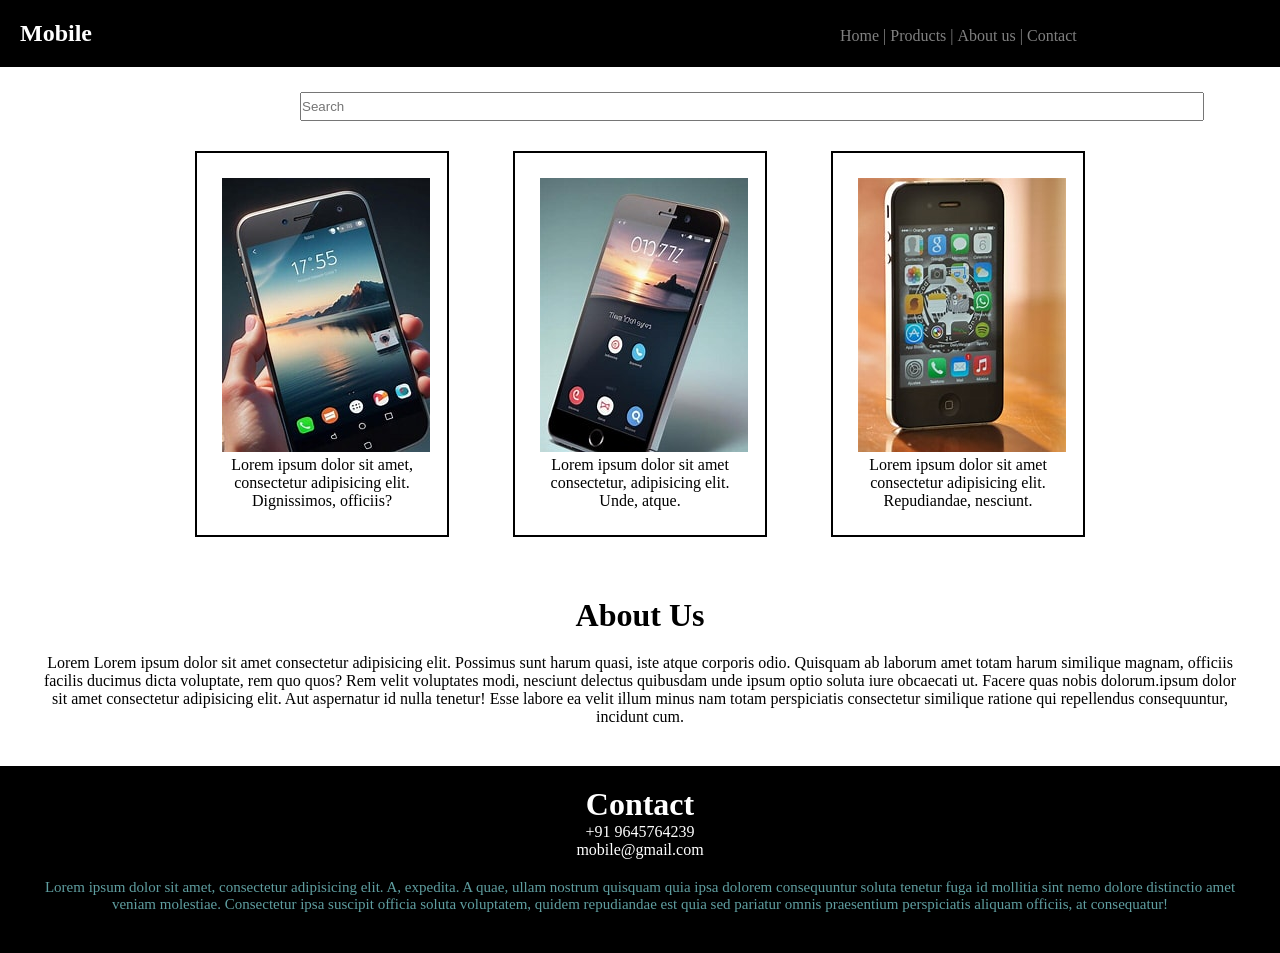
<file: index.html>
<!DOCTYPE html>
<html>
<head>
  <title>Mobile</title>
  <link rel="stylesheet" href="style.css">
</head>
<body>
  <div class="Header">
   <nav>
    <h1>Mobile</h1>
    <ul>
      <li>Home |</li>
      <li>Products |</li>
      <li>About us |</li>
      <li>Contact</li>
    </ul>
   </nav>
  </div>
  <div class="searchbar">
    <input placeholder="Search">
   
  </div>
  <div class="product">
    <div class="box">
    <img src="asserts/mobile.1.jpg" alt="no image found">
    <p>Lorem ipsum dolor sit amet, consectetur adipisicing elit. Dignissimos, officiis?</p>
   
  </div>
  <div class="box">
    <img src="asserts/mobile.2.jpg" alt="no image found">
    <p>Lorem ipsum dolor sit amet consectetur, adipisicing elit. Unde, atque.</p>
  </div>
  <div class="box">
    <img src="asserts/mobile.3.jpg" alt="no image found">
    <p>Lorem ipsum dolor sit amet consectetur adipisicing elit. Repudiandae, nesciunt.</p>
  </div>
  </div>
  <div class="about"> 
    <h1>About Us</h1>
  <p style="margin: 20px;">Lorem Lorem ipsum dolor sit amet consectetur adipisicing elit. Possimus sunt harum quasi, iste atque corporis odio. Quisquam ab laborum amet totam harum similique magnam, officiis facilis ducimus dicta voluptate, rem quo quos? Rem velit voluptates modi, nesciunt delectus quibusdam unde ipsum optio soluta iure obcaecati ut. Facere quas nobis dolorum.ipsum dolor sit amet consectetur adipisicing elit. Aut aspernatur id nulla tenetur! Esse labore ea velit illum minus nam totam perspiciatis consectetur similique ratione qui repellendus consequuntur, incidunt cum.</p>
  </div>
  <div class="contact">
    <h1>Contact</h1>
    <p>+91 9645764239</p>
    <p>mobile@gmail.com</p>
    <p style="margin: 20px; font-size:15px; color: cadetblue;">Lorem ipsum dolor sit amet, consectetur adipisicing elit. A, expedita. A quae, ullam nostrum quisquam quia ipsa dolorem consequuntur soluta tenetur fuga id mollitia sint nemo dolore distinctio amet veniam molestiae. Consectetur ipsa suscipit officia soluta voluptatem, quidem repudiandae est quia sed pariatur omnis praesentium perspiciatis aliquam officiis, at consequatur!</p>

  </div>
</body>
</html>
</file>
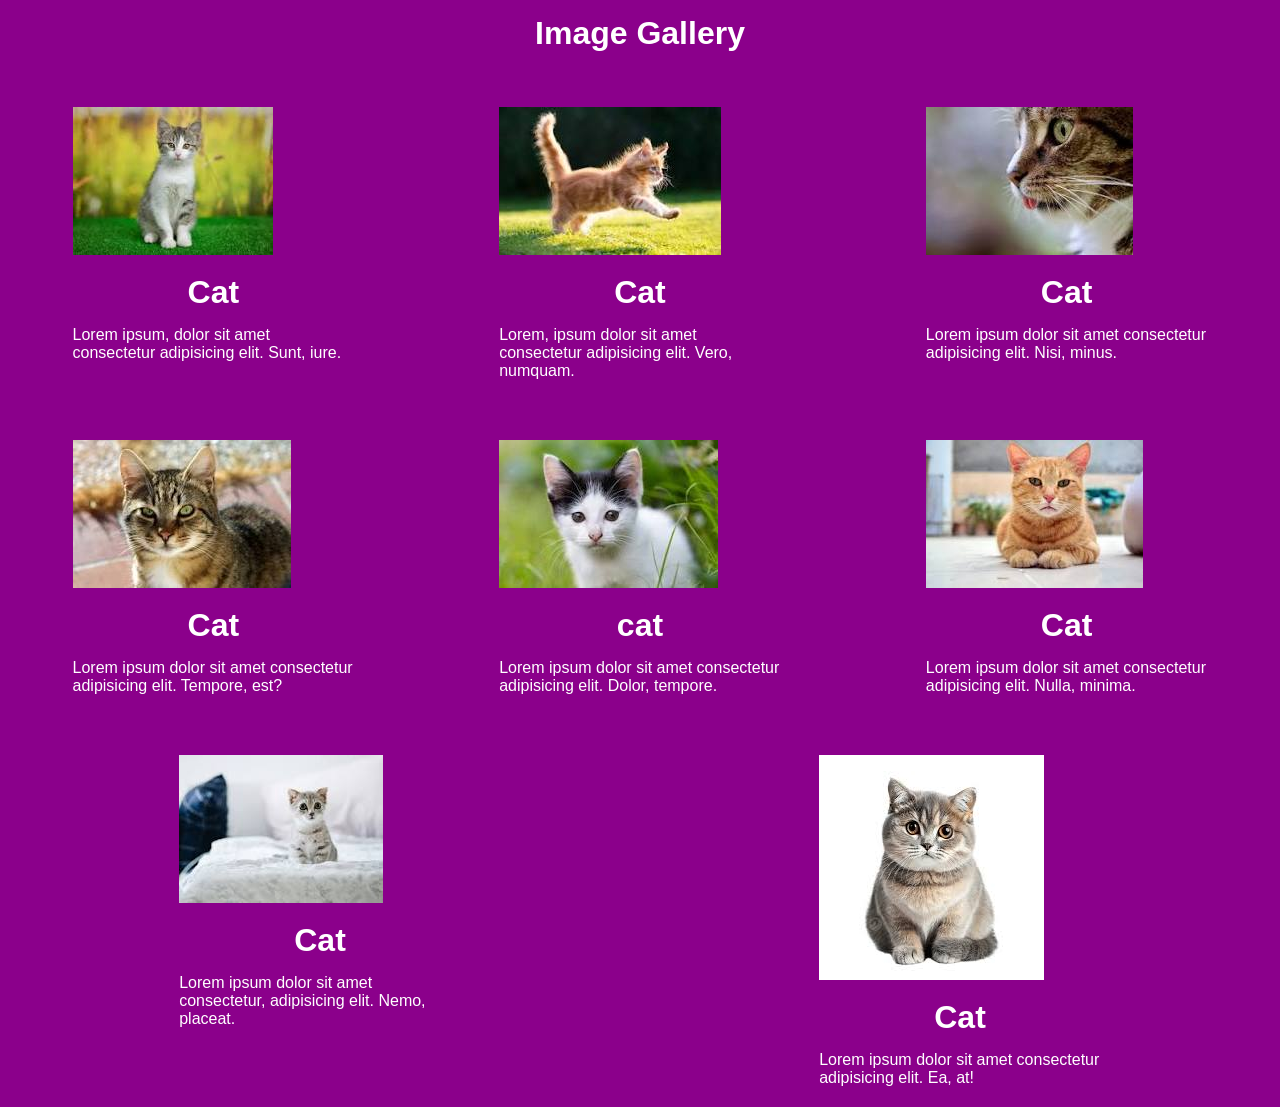
<file: flex.html>
<!DOCTYPE html>
<html lang="en">
<head>
    <meta charset="UTF-8">
    <meta name="viewport" content="width=device-width, initial-scale=1.0">
    <title>Image Gallery</title>
    <link rel="stylesheet" href="flex.css">
</head>
<body>
    <h1>Image Gallery</h1>
    <div class="container" class="animate">
        <div>
        <img src="asserts/cat1.jpg" alt="no image found">
        <h1>Cat</h1>
        <p>Lorem ipsum, dolor sit amet consectetur adipisicing elit. Sunt, iure.</p>
        </div>
        <div>
        <img src="asserts/cat2.jpg" alt="no image found">
        <h1>Cat</h1>
        <p>Lorem, ipsum dolor sit amet consectetur adipisicing elit. Vero, numquam.</p>
        </div>
        <div>
        <img src="asserts/cat3.jpg" alt="no image found">
        <h1>Cat</h1>
        <p>Lorem ipsum dolor sit amet consectetur adipisicing elit. Nisi, minus.</p>
        </div>
        <div>
        <img src="asserts/cat4.jpg" alt="no image found">
        <h1>Cat</h1>
        <p>Lorem ipsum dolor sit amet consectetur adipisicing elit. Tempore, est?</p>
        </div>
        <div>
        <img src="asserts/cat5.jpg" alt="no image found">
        <h1>cat</h1>
        <p>Lorem ipsum dolor sit amet consectetur adipisicing elit. Dolor, tempore.</p>
        </div>
        <div>
        <img src="asserts/cat6.jpg" alt="no image found">
        <h1>Cat</h1>
        <p>Lorem ipsum dolor sit amet consectetur adipisicing elit. Nulla, minima.</p>
        </div>
        <div>
        <img src="asserts/cat7.jpg" alt="no image found">
        <h1>Cat</h1>
        <p>Lorem ipsum dolor sit amet consectetur, adipisicing elit. Nemo, placeat.</p>
        </div>
        <div>
        <img src="asserts/cat8.jpg" alt="no image found">
        <h1>Cat</h1>
        <p>Lorem ipsum dolor sit amet consectetur adipisicing elit. Ea, at!</p>
        </div>

    </div>
    
</body>
</html>
</file>
<file: style.css>
*{
    margin: 0;
    padding: 0;
}
nav{
    background-color: black;
    color: white;
    padding: 20px;
}
ul,li,h1{
    display: inline;
}
ul{
    margin-left: 60%;
}
li{
    color: gray;
    cursor: pointer;
}
li:hover{
    color: white;
}
input{
    color: black;
    width: 900px;
    margin-top: 25px;
    height: 25px;
    margin-left: 300px;
}
.box{
    border-style: solid;
    border-color: black;
    border-width: 2px;
    display: inline-block;
    width: 200px;
    padding:25px;
    margin: 30px;
  
}
.box:hover{
     background-color: black;
    color: white;
   

}
.product{
    text-align: center;
}
.about{
    text-align: center;
    margin-top: 10px;
    padding: 20px;

}
.contact{
    background-color: black;
    color: white;
    text-align: center;
    padding: 20px;
}
</file>
<file: flex.css>
*{
    margin: 0;
    padding: 0;
}
body{
    font-family: Arial, Helvetica, sans-serif;
    background-color: darkmagenta;
}
h1{
    color:white;
    text-align: center;
    padding: 15px;
    
}
.container{
    display: flex;
    flex-wrap: wrap;
    justify-content: space-around;
    border-radius: 15px;
   
}
.container div{
    color: white;
    width: 22%;
    margin: 20px;
    padding-top: 20px;

}

.container div:hover{
    transition: 0.3s;
    transform: rotate(360deg);
}
@keyframes spin{
    from{
        transform: rotate(0deg);
    }
    to{
        transform: rotate(360deg);
    }
}
</file>
